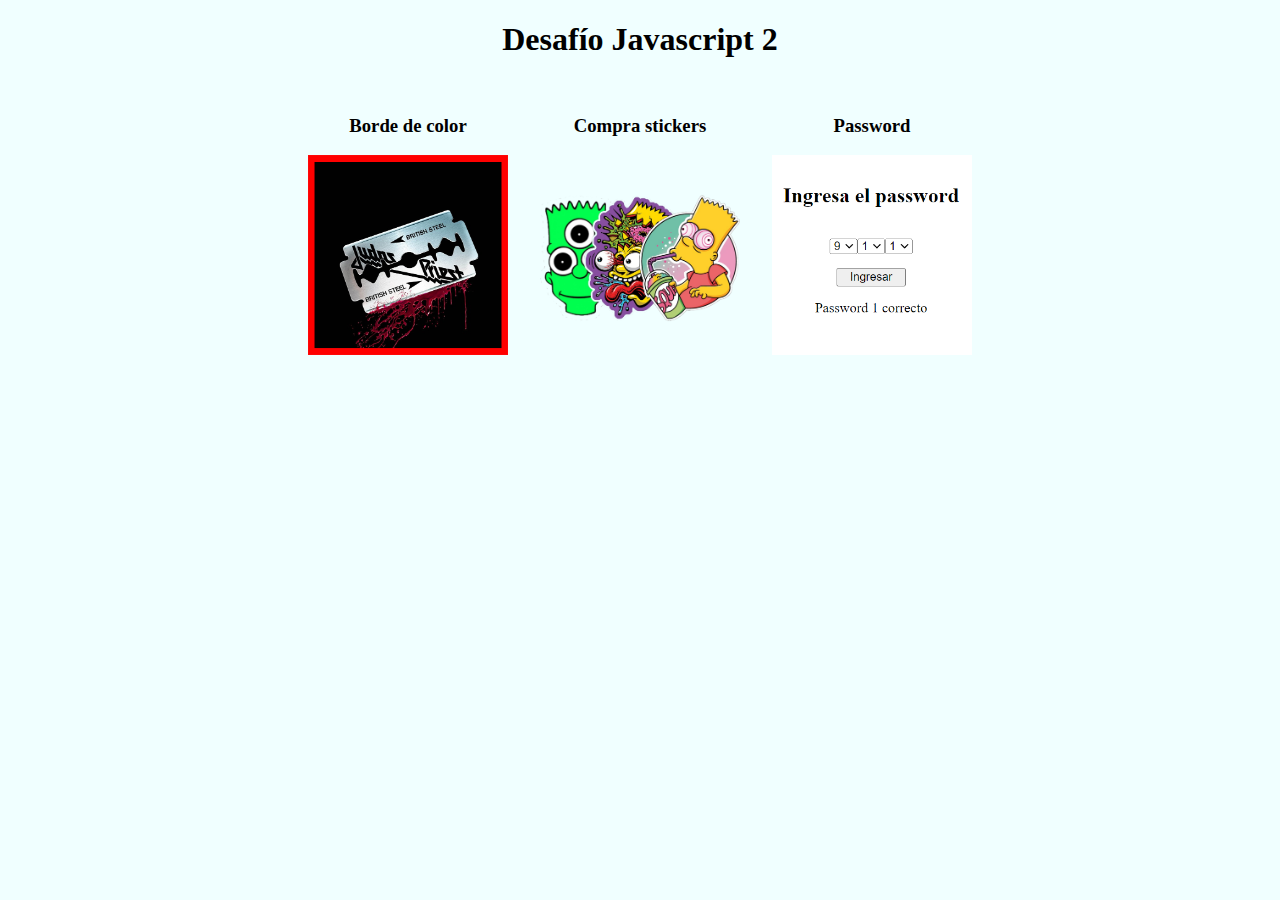
<file: index.html>
<!DOCTYPE html>
<html lang="en">
  <head>
    <meta charset="UTF-8" />
    <meta http-equiv="X-UA-Compatible" content="IE=edge" />
    <meta name="viewport" content="width=device-width, initial-scale=1.0" />
    <link rel="stylesheet" href="assets/css/stylemain.css" />
    <title>Document</title>
  </head>
  <body>
    <h1>Desafío Javascript 2</h1>
    <main class="container">
      <div class="challenge">
        <h3>Borde de color</h3>
        <a href="assets/html/part1.html"
          ><img
            src="assets/img/border1.png"
            href="assets/html/part1.html"
            alt="imagen borde"
            title="Desafío Borde de color"
        /></a>
      </div>
      <div class="challenge">
        <h3>Compra stickers</h3>
        <div>
          <a href="assets/html/part2.html"
            ><img
              src="assets/img/screen2.png"
              href="assets/html/part2.html"
              alt="stickers"
              title="Desafío Compra stickers"
          /></a>
        </div>
      </div>
      <div class="challenge">
        <h3>Password</h3>
        <a href="assets/html/part3.html"
          ><img
            src="assets/img/screen3.png"
            alt="screenshot password"
            title="Desafío Password"
        /></a>
      </div>
    </main>
  </body>
</html>
</file>
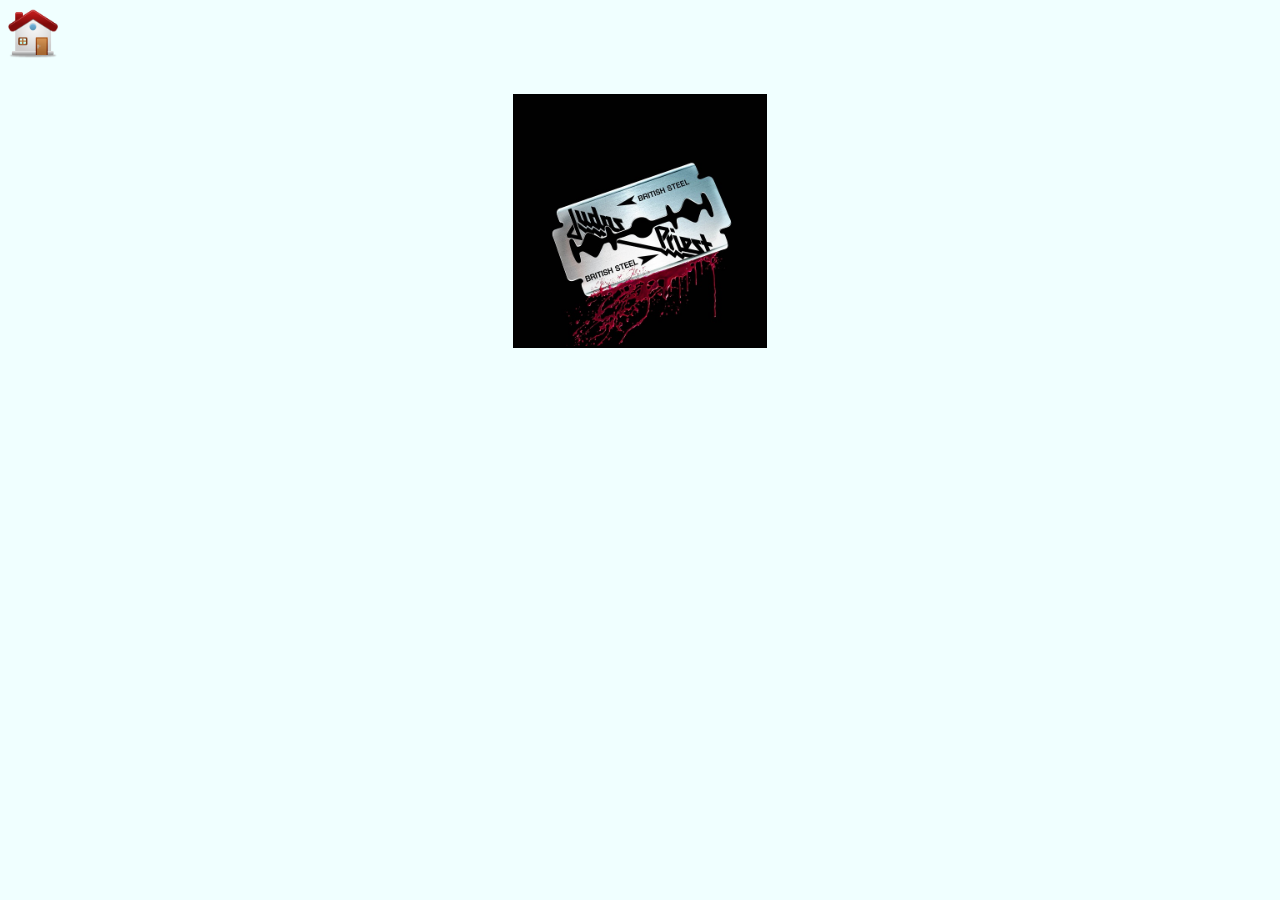
<file: assets/html/part1.html>
<!DOCTYPE html>
<html lang="en">
  <head>
    <meta charset="UTF-8" />
    <meta http-equiv="X-UA-Compatible" content="IE=edge" />
    <meta name="viewport" content="width=device-width, initial-scale=1.0" />
    <link rel="stylesheet" href="../css/style1.css" />
    <title>Document</title>
  </head>
  <body>
    <a href="../../index.html"
      ><img
        class="ico"
        src="../img/ico_home.png"
        alt="icono home"
        title="Inicio"
    /></a>
    <img
      id="color"
      src="../img/redline.jpg"
      alt="imagen prueba"
      title="British Steel"
    />
    <script src="../js/app1.js"></script>
  </body>
</html>
</file>
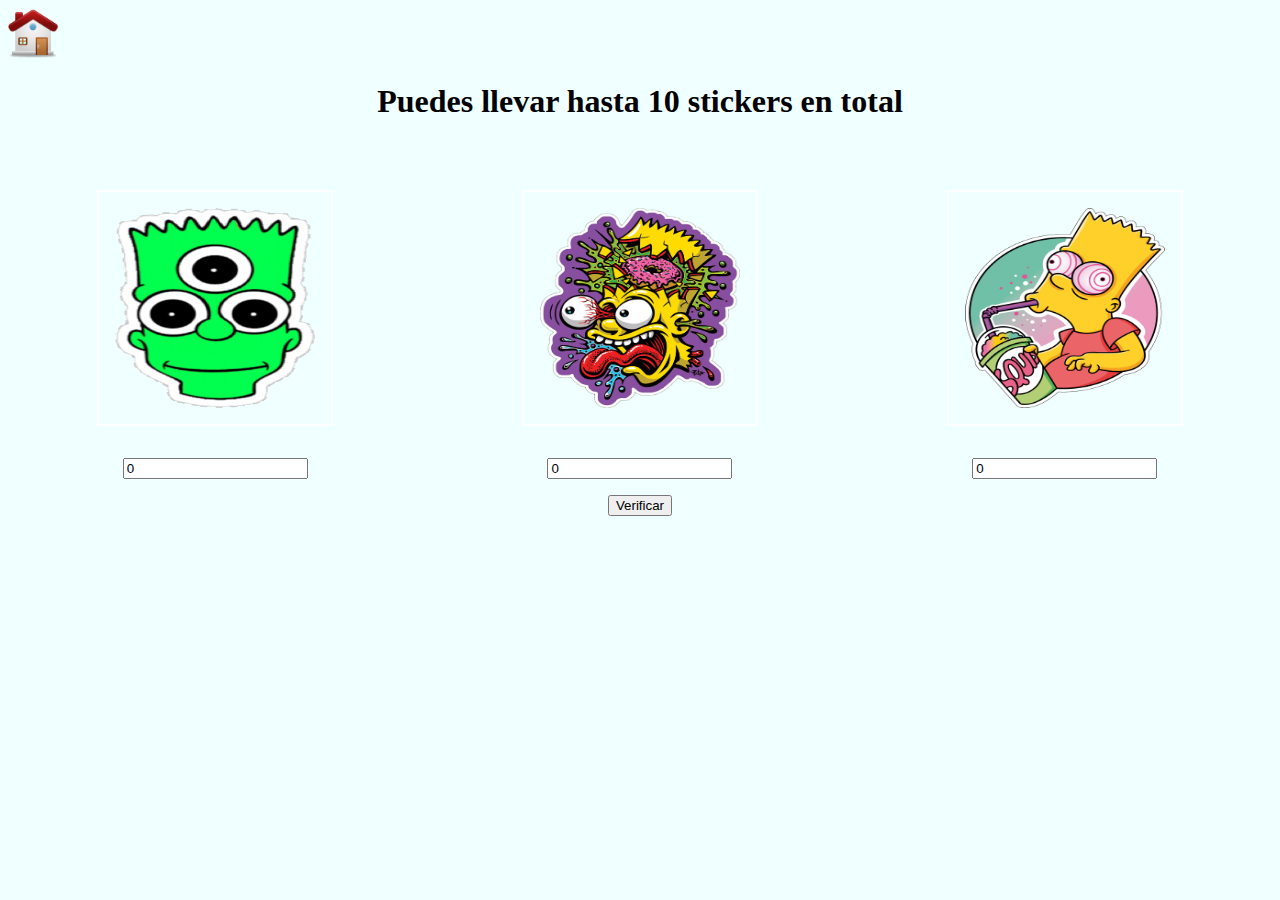
<file: assets/html/part2.html>
<!DOCTYPE html>
<html lang="en">
  <head>
    <meta charset="UTF-8" />
    <meta http-equiv="X-UA-Compatible" content="IE=edge" />
    <meta name="viewport" content="width=device-width, initial-scale=1.0" />
    <link rel="stylesheet" href="../css/style2.css" />
    <title>Document</title>
  </head>
  <body>
    <a href="../../index.html"
      ><img
        class="ico"
        src="../img/ico_home.png"
        alt="icono home"
        title="Inicio"
    /></a>
    <h1>Puedes llevar hasta 10 stickers en total</h1>
    <div class="flex-container-feat">
      <article class="flex_img">
        <img
          class="img-fluid"
          src="../img/sticker1.png"
          alt="sticker Bart verde"
          title="Bart verde 3 ojos"
        />
        <input type="number" id="quant1" value="0" />
      </article>
      <article class="flex_img">
        <img
          class="img-fluid"
          src="../img/sticker2.png"
          alt="sticker Bart cabeza rota"
          title="Bart cabeza desarmada"
        />
        <input type="number" id="quant2" value="0" />
        <button id="inputQuant">Verificar</button>
        <p id="answer"></p>
      </article>
      <article class="flex_img">
        <img
          class="img-fluid"
          src="../img/sticker3.png"
          alt="sticker bart jugo azucarado"
          title="Bart jugo azucarado"
        />
        <input type="number" id="quant3" value="0" />
      </article>
    </div>
    <script src="../js/app2.js"></script>
  </body>
</html>
</file>
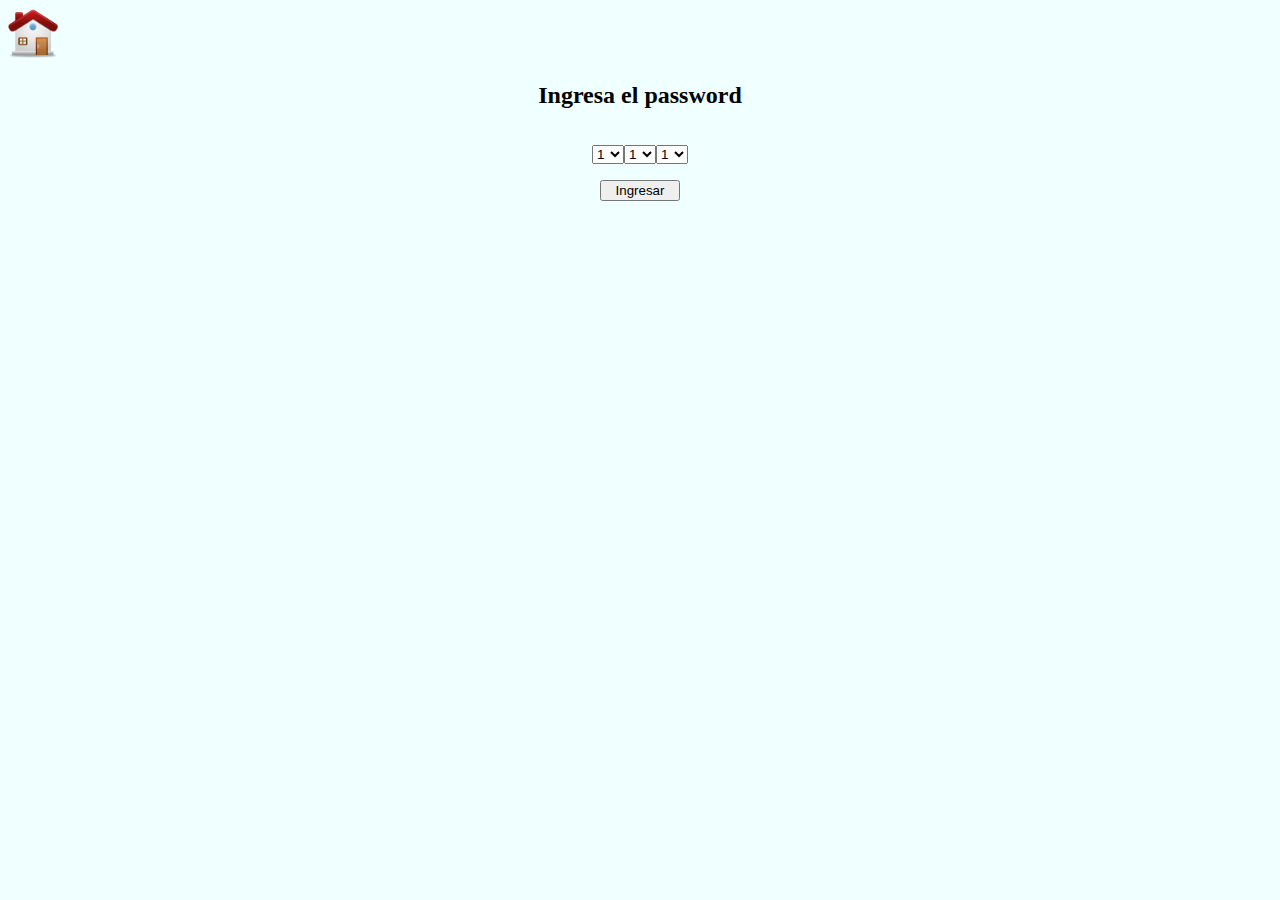
<file: assets/html/part3.html>
<!DOCTYPE html>
<html lang="en">
  <head>
    <meta charset="UTF-8" />
    <meta http-equiv="X-UA-Compatible" content="IE=edge" />
    <meta name="viewport" content="width=device-width, initial-scale=1.0" />
    <link rel="stylesheet" href="../css/style3.css" />
    <title>Document</title>
  </head>
  <body>
    <a href="../../index.html"
      ><img
        class="ico"
        src="../img/ico_home.png"
        alt="icono home"
        title="Inicio"
    /></a>
    <main class="container">
      <h2>Ingresa el password</h2>
      <div class="container_select">
        <select id="digit1">
          <option>1</option>
          <option>2</option>
          <option>3</option>
          <option>4</option>
          <option>5</option>
          <option>6</option>
          <option>7</option>
          <option>8</option>
          <option>9</option>
        </select>
        <select id="digit2">
          <option>1</option>
          <option>2</option>
          <option>3</option>
          <option>4</option>
          <option>5</option>
          <option>6</option>
          <option>7</option>
          <option>8</option>
          <option>9</option>
        </select>
        <select id="digit3">
          <option>1</option>
          <option>2</option>
          <option>3</option>
          <option>4</option>
          <option>5</option>
          <option>6</option>
          <option>7</option>
          <option>8</option>
          <option>9</option>
        </select>
      </div>
      <button id="inputPass">Ingresar</button>
      <p id="answerPass"></p>
      <script src="../js/app3.js"></script>
    </main>
  </body>
</html>
</file>
<file: assets/css/stylemain.css>
body {
    background-color: azure;
}
h1 {
    text-align: center;
}

main {
    display: flex;
    flex-direction: row;
    text-align: center;
    justify-content: center;
}

img {
height: 200px;
width: 200px;
}

.challenge {
    padding: 1rem;
}
</file>
<file: assets/css/style1.css>
a {
  text-decoration: none;
}

.ico {
  height: 50px;
  width: 50px;
}

body {
  background-color: azure;
}

#color {
    border: 2px solid;
    height: 250px;
    display: block;
    margin: auto;
    margin-top: 2rem;
  }
</file>
<file: assets/css/style2.css>
body {
    background-color: azure;
}
a {
    text-decoration: none;
  }

.ico {
    height: 50px;
    width: 50px;
}

h1 {
    text-align: center;
}

button {
    margin-top: 1rem;
}

.img-fluid {
    height: 200px;
    width: 200px;
    margin-bottom:2rem;
    padding: 1rem;
    border: 2px solid white;
}

.flex-container-feat {
    display: flex;
    flex-direction: row;
    justify-content: space-around;
    gap: 10px;
    width: 100%;
    height: 100%;
    text-align: center;
}

.flex_img {
    display: flex;
    flex-direction: column;
    width: 4rem;
    align-items: center;
    padding: 3rem;
}
</file>
<file: assets/css/style3.css>
body {
    background-color: azure;
}

a {
    text-decoration: none;
  }

.ico {
    height: 50px;
    width: 50px;
}

  .container {
    display: flex;
    flex-direction: column;
    align-items: center;
}

.container_select {
    display: flex;
    flex-direction: row;
    justify-content: center;
    padding: 1rem;
}

#digit1, #digit2, #digit3 {
    width: 2rem;
}

#inputPass {
    width: 5rem;
}
</file>
